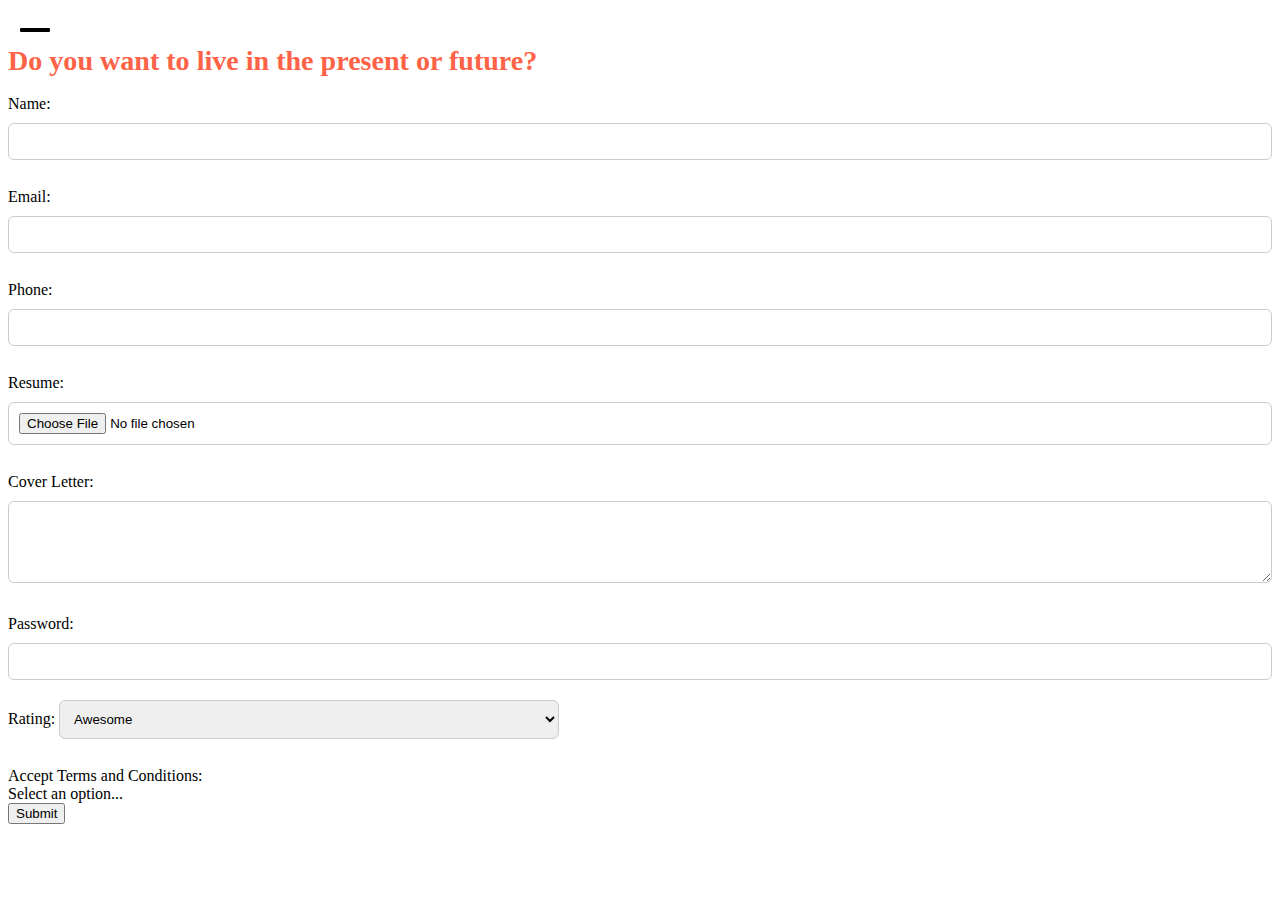
<file: Task 1/index.html>
<!DOCTYPE html>
<html lang="en">
<head>
    <meta charset="UTF-8">
    <meta name="viewport" content="width=device-width, initial-scale=1.0">
    <title>Applied Systems</title>
    <link rel="stylesheet" href="./styles.css">
</head>
<body>
    <div class="hamburger-icon" id="hamburger-icon">
        <span class="hamburger-icon-bar"></span>
      </div>
      <br>

    <h3 class="quote">Do you want to live in the present or future?</h3>
    <form onsubmit="validate(); return false;">
        <label for="name">Name:</label>
        <input type="text" id="name" name="name"><br><br>

        <label for="email">Email:</label>
        <input type="email" id="email" name="email"><br><br>

        <label for="phone">Phone:</label>
        <input type="tel" id="phone" name="phone"><br><br>

        <label for="resume">Resume:</label>
        <input type="file" id="resume" name="resume" accept=".pdf, .doc, .docx"><br><br>

        <label for="coverLetter">Cover Letter:</label>
        <textarea id="coverLetter" name="coverLetter" rows="4" cols="50"></textarea><br><br>

        <label for="password">Password:</label>
        <input type="password" id="password" name="password">

        <label for="rating">Rating:</label>
        <select name="rating" id="rating">
          <option value="1">Awesome</option>
          <option value="2">Good</option>
          <option value="3">Normal</option>
          <option value="4">Meh</option>
          <option value="5">Bad</option>
        </select>

        <br><br>

        <label for="terms">Accept Terms and Conditions:</label>
        <div class="custom-select-container">
          <div class="custom-select-display">Select an option...</div>
          <ul class="custom-options-list" style="display: none;">
            <li class="custom-option" data-value="option1">Option 1</li>
            <li class="custom-option" data-value="option2">Option 2</li>
            <li class="custom-option" data-value="option3">Option 3</li>
            <li class="custom-option" data-value="option4">Option 4</li>
          </ul>
        </div>

        <button type="submit">Submit</button>
    </form>
    <script>
        menuToggle = document.getElementById('hamburger-icon');
        menuToggle.addEventListener('click', function() {
          document.body.classList.toggle('is-active');
        });

        function validate(){
            console.log('Validating');
            // Add your actual validation logic here
        }
    </script>
</body>
</html>
</file>
<file: Task 1/styles.css>
input, textarea {
    width: 100%;
    padding: 10px;
    margin: 10px 0;
    border: 1px solid #ccc;
    border-radius: 6px;
    box-sizing: border-box;
  }
  
  select {
    width: 500px;
    padding: 10px;
    margin: 10px 0;
    border: 1px solid #ccc;
    border-radius: 6px;
    box-sizing: border-box;
  }
  
  option {
    width: 100px;
    padding: 10px;
    background-color: chartreuse;
    box-sizing: border-box;
  }
  
  input:focus, textarea:focus {
    border-color: aquamarine;
    outline: none;
  }

  .required::after {
    content: "*";
    color: red;
    margin-right: 5px;
  }
  
  .quote::first-line {
    font-weight: bold;
    font-size: 1.5em;
    font-weight: bold;
    color: tomato;
  }

  .hamburger-icon {
    background-color: transparent;
    display: inline-block;
    width: 30px;
    height: 30px;
    position: relative;
    margin-left: 20px;
    margin-top: 20px;
    cursor: pointer;
    transition: transform 0.3s ease-in-out;
  }
  
  .hamburger-icon, .hamburger-icon::before, .hamburger-icon::after {
    content: '';
    display: block;
    position: absolute;
    width: 30px;
    height: 4px;
    background-color: black;
    border-radius: 2px;
    left: 0;
  }
  
  .hamburger-icon-bar::after {
    transform: translateY(8px);
  }
  
  .hamburger-icon.is-active .hamburger-icon-bar {
    background-color: translateY(8px);
  }
  
  .hamburger-icon.is-active .hamburger-icon-bar::before {
    transform: rotate(45deg);
  }
  
  .hamburger-icon.is-active .hamburger-icon-bar::after {
    background-color: rotate(30deg);
  }
</file>
